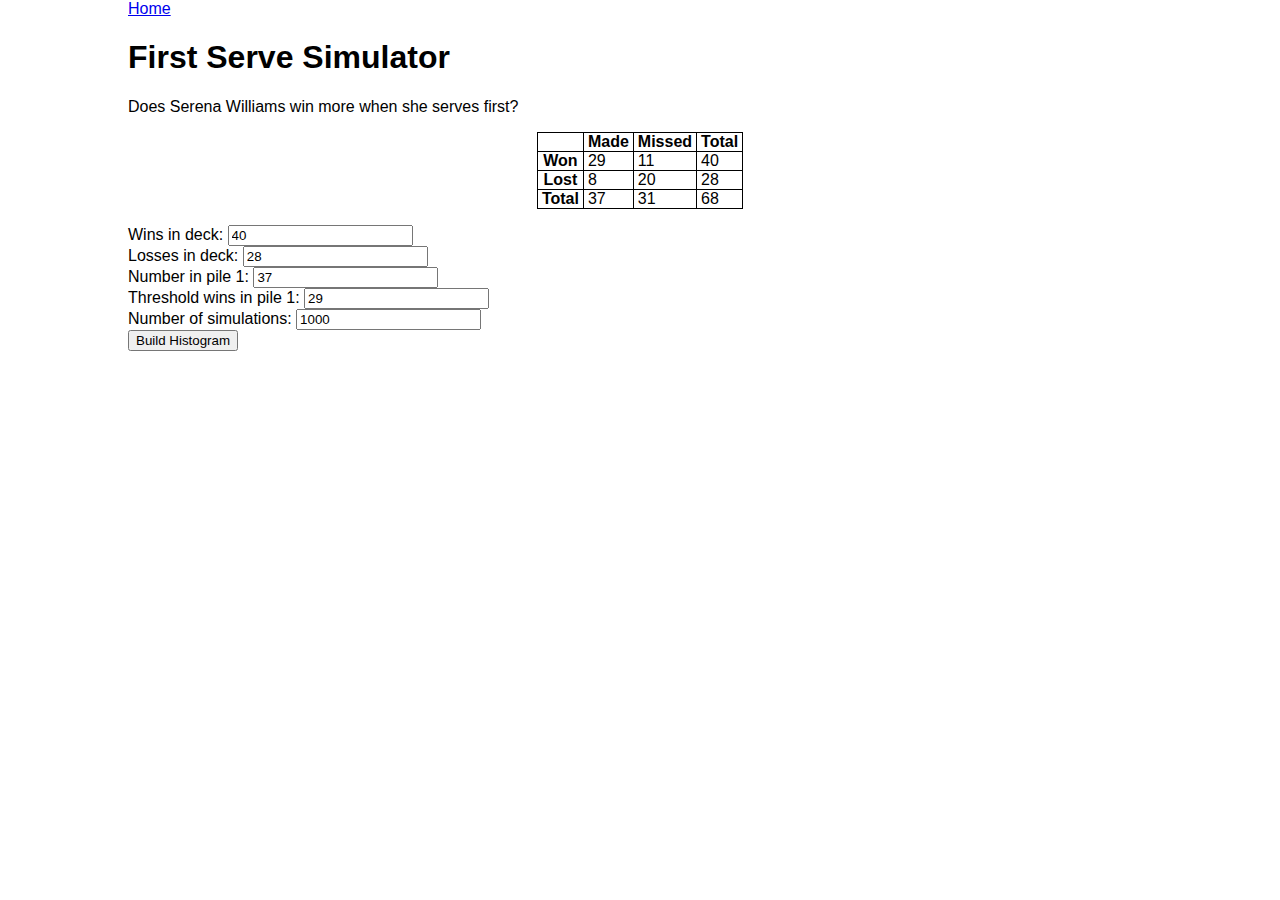
<file: firstServe.html>
<!DOCTYPE html>
<html>
  <head>
    <meta charset="utf-8">
    <meta name="viewport" content="width=device-width">
    <title>First Serve Simulator</title>
    <link href="style.css" rel="stylesheet" type="text/css" />
    <script src='https://cdn.plot.ly/plotly-latest.min.js'></script>
    <script src="js/firstServe.js"></script>
  </head>
  <body> 
    <a href="index.html">Home</a>
    <h1>First Serve Simulator</h1>
    <p>Does Serena Williams win more when she serves first?</p>

    <table>
      <tr>
        <th></th>
        <th>Made</th>
        <th>Missed</th>
        <th>Total</th>
      </tr>
      <tr>
        <th>Won</th>
        <td>29</td>
        <td>11</td>
        <td>40</td>
      </tr>
      <tr>
        <th>Lost</th>
        <td>8</td>
        <td>20</td>
        <td>28</td>
      </tr>
      <tr>
        <th>Total</th>
        <td>37</td>
        <td>31</td>
        <td>68</td>
      </tr>
    </table>

    <form name="histoform" onsubmit="return main()">
      <label>Wins in deck: </label>
      <input type="number" name="numWins" value="40" />
      <br />
      <label>Losses in deck: </label>
      <input type="number" name="numLosses" value="28" />
      <br />
      <label>Number in pile 1: </label>
      <input type="number" name="numPile1" value="37" />
      <br />
      <label>Threshold wins in pile 1: </label>
      <input type="number" name="threshold" value="29" step="1" />
      <br />
      <label>Number of simulations: </label>
      <input type="number" name="simulations" value="1000" />
      <br />
      <input type="submit" value="Build Histogram">

    </form>   
    <div id="plot"></div>
    <div id="thresholdNum"></div>
    <div id="rawdata"></div>
  </body>
</html>
</file>
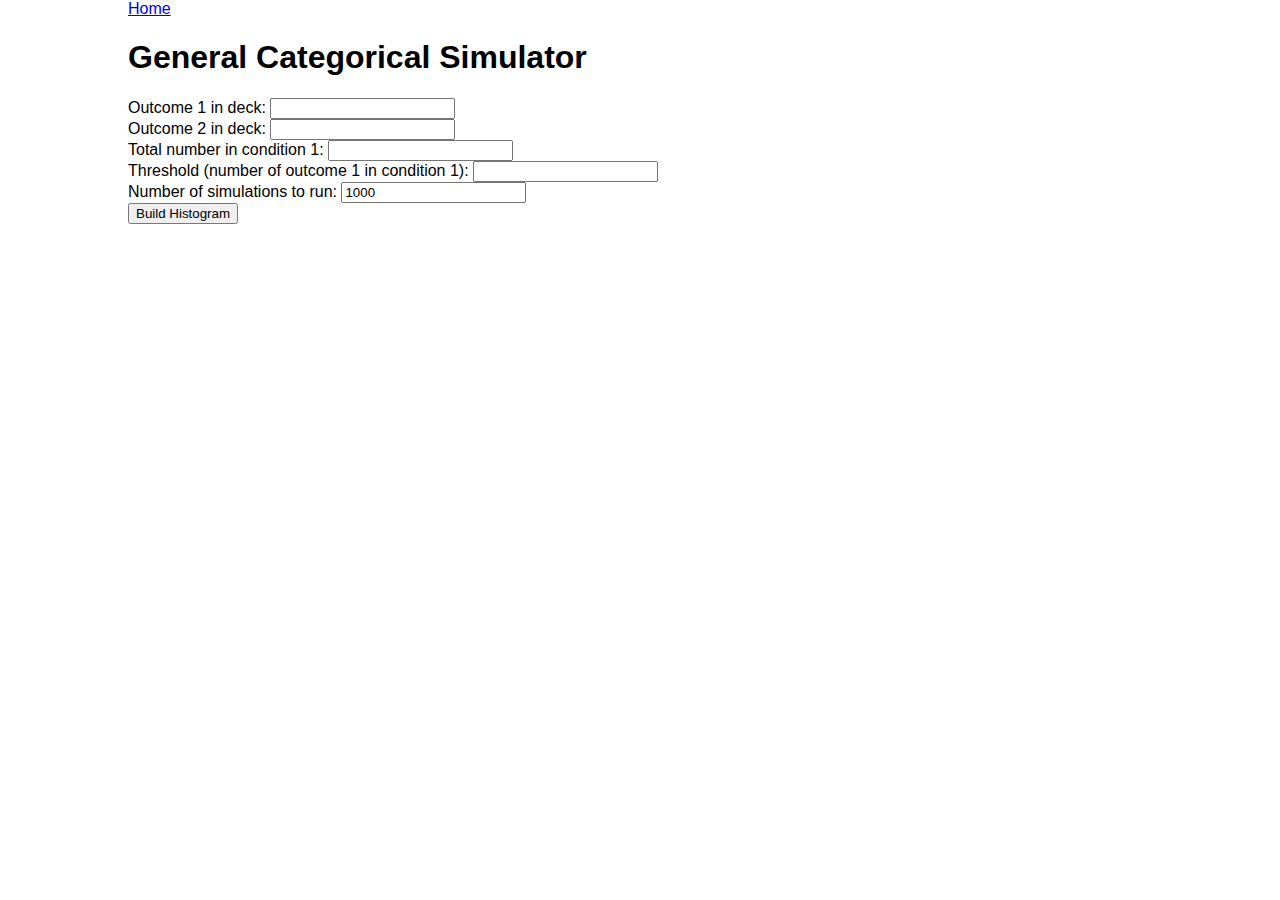
<file: generalCategorical.html>
<!DOCTYPE html>
<html>
  <head>
    <meta charset="utf-8">
    <meta name="viewport" content="width=device-width">
    <title>General Categorical Simulator</title>
    <link href="style.css" rel="stylesheet" type="text/css" />
    <script src='https://cdn.plot.ly/plotly-latest.min.js'></script>
    <script src="js/categorical.js"></script>
  </head>
  <body> 
    <a href="index.html">Home</a>
    <h1>General Categorical Simulator</h1>

    <form name="histoform" onsubmit="return main()">
      <label>Outcome 1 in deck: </label>
      <input type="number" name="numOutcome1" value="" />
      <br />
      <label>Outcome 2 in deck: </label>
      <input type="number" name="numOutcome2" value="" />
      <br />
      <label>Total number in condition 1: </label>
      <input type="number" name="numPile1" value="" />
      <br />
      <label>Threshold (number of outcome 1 in condition 1): </label>
      <input type="number" name="threshold" value="" step="1" />
      <br />
      <label>Number of simulations to run: </label>
      <input type="number" name="simulations" value="1000" />
      <br />
      <input type="submit" value="Build Histogram">

    </form>  
    
    <div id="rawdata"></div> 
    <div id="plot"></div>
    <div id="thresholdNum"></div>
    
  </body>
</html>
</file>
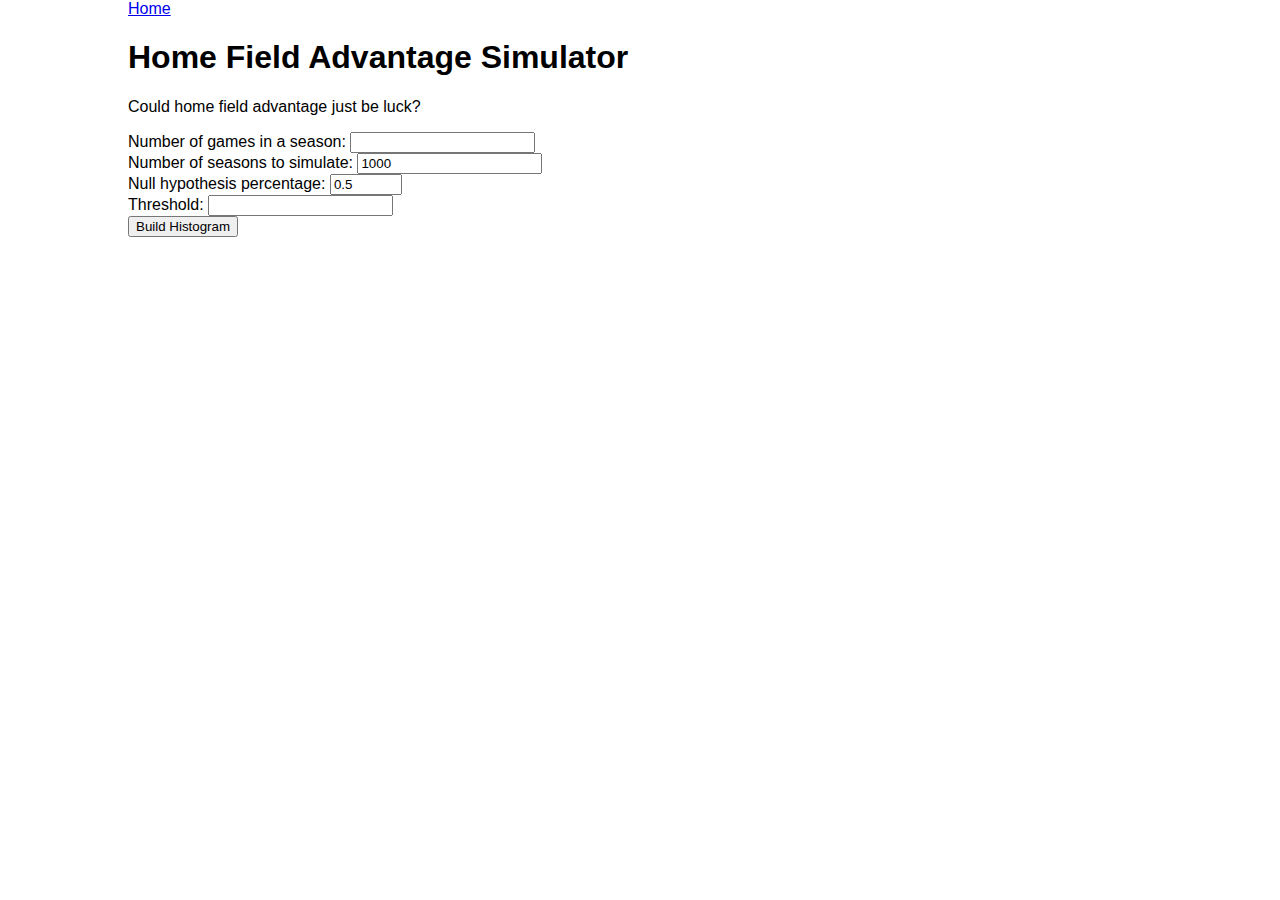
<file: homeAdvantage.html>
<!DOCTYPE html>
<html>
  <head>
    <meta charset="utf-8">
    <meta name="viewport" content="width=device-width">
    <title>Home Field Advantage Simulator</title>
    <link href="style.css" rel="stylesheet" type="text/css" />
    <script src='https://cdn.plot.ly/plotly-latest.min.js'></script>
    <script src="js/homeAdvantage.js"></script>
  </head>
  <body> 
    <a href="index.html">Home</a>
    <h1>Home Field Advantage Simulator</h1>
    <p>Could home field advantage just be luck?</p>
    <form name="histoform" onsubmit="return main()">
      <label>Number of games in a season: </label>
      <input type="number" name="numPerGroup" value="" />
      <br />
      <label>Number of seasons to simulate: </label>
      <input type="number" name="numGroups" value="1000" />
      <br />
      <label>Null hypothesis percentage: </label>
      <input type="number" name="percent" min="0" max="1" step="0.01" value="0.5" />
      <br />
      <label>Threshold: </label>
      <input type="number" name="threshold" />
      <br />
      <input type="submit" value="Build Histogram">

    </form>   
    <div id="plot"></div>
    <div id="thresholdNum"></div>
    <div id="rawdata"></div>
  </body>
</html>
</file>
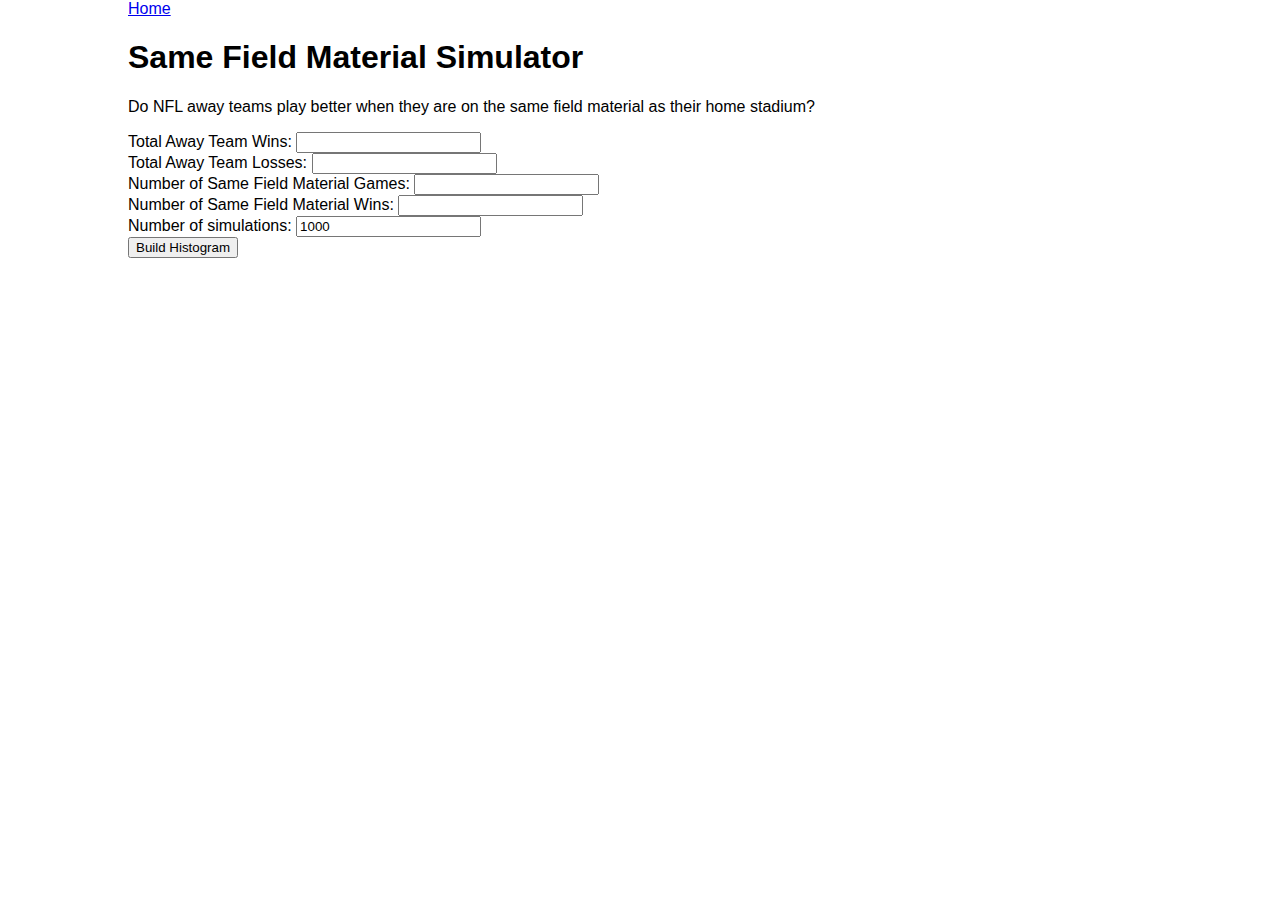
<file: sameFieldMaterial.html>
<!DOCTYPE html>
<html>
  <head>
    <meta charset="utf-8">
    <meta name="viewport" content="width=device-width">
    <title>Same Field Material Simulator</title>
    <link href="style.css" rel="stylesheet" type="text/css" />
    <script src='https://cdn.plot.ly/plotly-latest.min.js'></script>
    <script src="js/firstServe.js"></script>
  </head>
  <body> 
    <a href="index.html">Home</a>
    <h1>Same Field Material Simulator</h1>
    <p>Do NFL away teams play better when they are on the same field material as their home stadium?</p>
<!--
    <table>
      <tr>
        <th></th>
        <th>Made</th>
        <th>Missed</th>
        <th>Total</th>
      </tr>
      <tr>
        <th>Won</th>
        <td>29</td>
        <td>11</td>
        <td>40</td>
      </tr>
      <tr>
        <th>Lost</th>
        <td>8</td>
        <td>20</td>
        <td>28</td>
      </tr>
      <tr>
        <th>Total</th>
        <td>37</td>
        <td>31</td>
        <td>68</td>
      </tr>
    </table>
-->
    <form name="histoform" onsubmit="return main()">
      <label>Total Away Team Wins: </label>
      <input type="number" name="numWins" value="" />
      <br />
      <label>Total Away Team Losses: </label>
      <input type="number" name="numLosses" value="" />
      <br />
      <label>Number of Same Field Material Games: </label>
      <input type="number" name="numPile1" value="" />
      <br />
      <label>Number of Same Field Material Wins: </label>
      <input type="number" name="threshold" value="" step="1" />
      <br />
      <label>Number of simulations: </label>
      <input type="number" name="simulations" value="1000" />
      <br />
      <input type="submit" value="Build Histogram">

    </form>   
    <div id="plot"></div>
    <div id="thresholdNum"></div>
    <div id="rawdata"></div>
  </body>
</html>
</file>
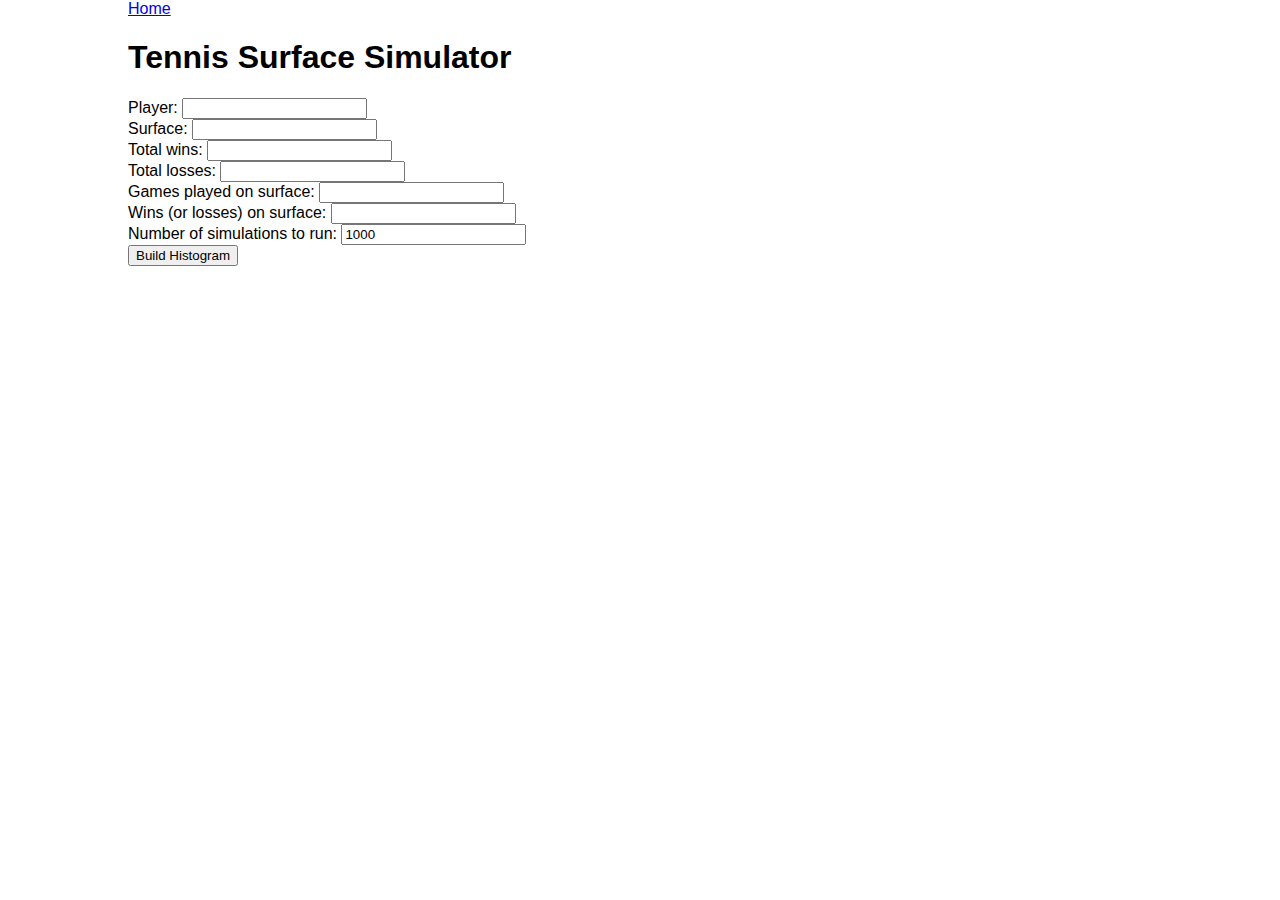
<file: tennisSurface.html>
<!DOCTYPE html>
<html>
  <head>
    <meta charset="utf-8">
    <meta name="viewport" content="width=device-width">
    <title>Tennis Surface Simulator</title>
    <link href="style.css" rel="stylesheet" type="text/css" />
    <script src='https://cdn.plot.ly/plotly-latest.min.js'></script>
    <script src="js/tennisSurface.js"></script>
  </head>
  <body> 
    <a href="index.html">Home</a>
    <h1>Tennis Surface Simulator</h1>

    <form name="histoform" onsubmit="return main()">
      <label>Player: </label>
      <input type="text" name="player"  value=""/>
      <br />
      <label>Surface: </label>
      <input type="text" name = "surface" value=""/>
      <br />
      <label>Total wins: </label>
      <input type="number" name="numOutcome1" value="" />
      <br />
      <label>Total losses: </label>
      <input type="number" name="numOutcome2" value="" />
      <br />
      <label>Games played on surface: </label>
      <input type="number" name="numPile1" value="" />
      <br />
      <label>Wins (or losses) on surface: </label>
      <input type="number" name="threshold" value="" step="1" />
      <br />
      <label>Number of simulations to run: </label>
      <input type="number" name="simulations" value="1000" />
      <br />
      <input type="submit" value="Build Histogram">

    </form>   
    <div id="plot"></div>
    <div id="thresholdNum"></div>
    <div id="rawdata"></div>
  </body>
</html>
</file>
<file: style.css>
html {
  font-family: 'Segoe UI', Tahoma, Geneva, Verdana, sans-serif;
}
body{
  width: 80%;
  margin: auto;
}
table {
  margin: auto;
  border-collapse: collapse;
  margin-bottom: 1em;
}
td, th {
  border: 1px solid black;
  padding: 0 4px;
}
</file>
